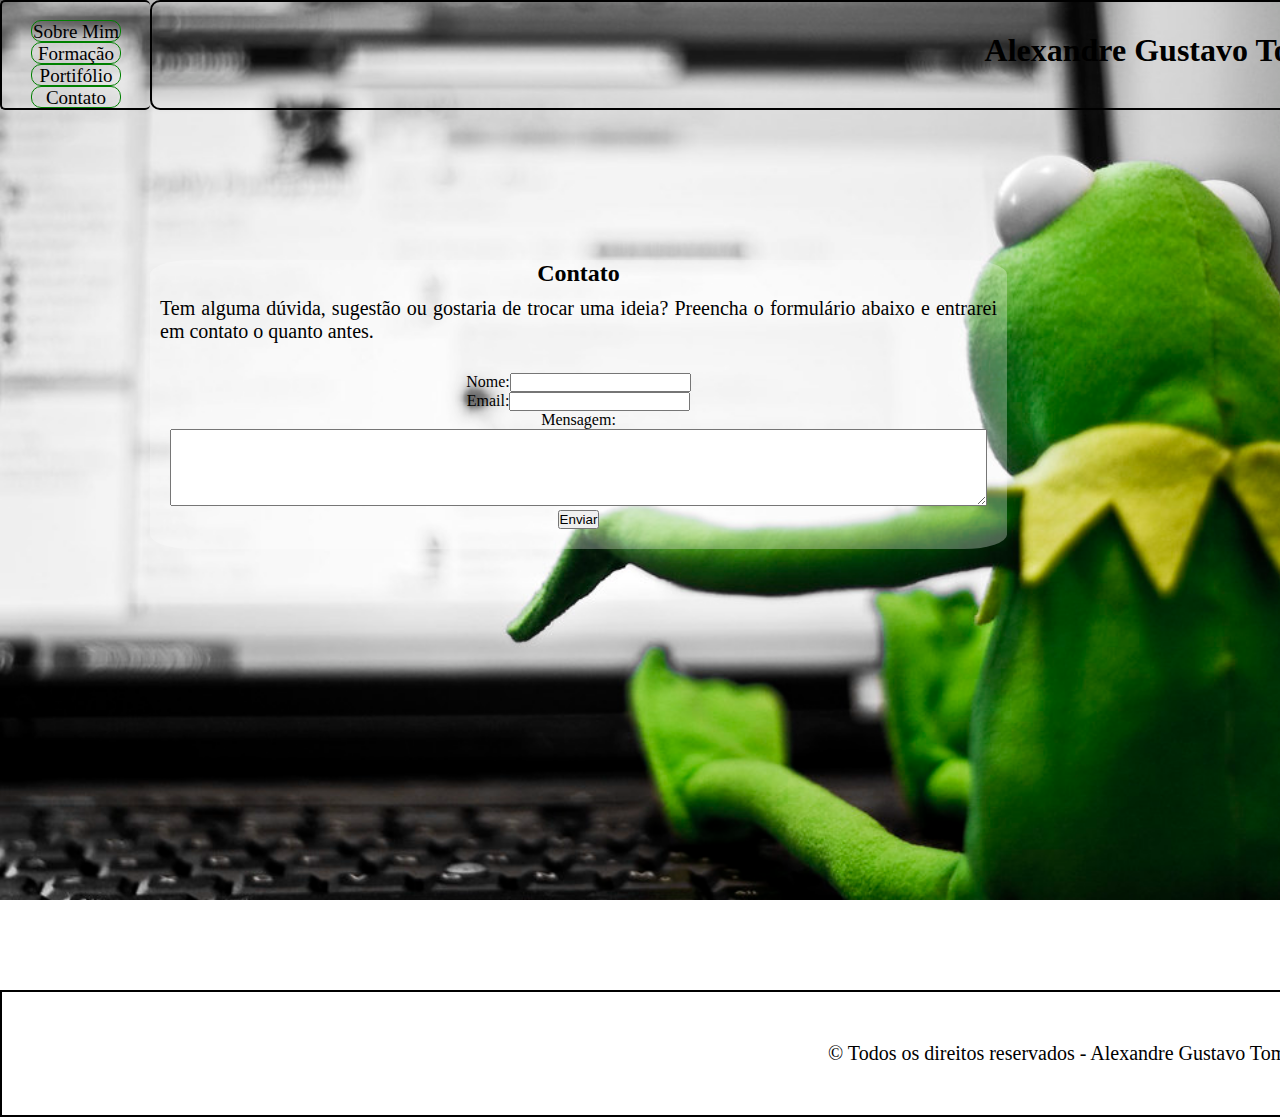
<file: contato.html>
<!DOCTYPE html>
<html lang="pt-br">
<head>
    <meta charset="UTF-8">
    <meta name="viewport" content="width=device-width, initial-scale=1.0">
    <title>Sobre Mim</title>
    <link rel="stylesheet" href="estilo.css">
</head>
<body>
    <div class="container">
        <header>
            <h1>Alexandre Gustavo Tomasczeski Brito</h1>
        </header>
        <nav><br>
            <ul>
                <li><a href="index.html"> Sobre Mim</a></li>
                <li><a href="formacao.html">Formação</a></li>
                <li><a href="portifolio.html">Portifólio</a></li>
                <li><a href="contato.html">Contato</a></li>
                </ul>
            </nav>

        <section class="section5">
            <h2>Contato</h2>
            <p>Tem alguma dúvida, sugestão ou gostaria de trocar uma ideia? Preencha o formulário abaixo e entrarei em contato o quanto antes.</p>
            <form>
                <label>Nome:<input type="text" name="nome" required></label><br>
                <label>Email:<input type="email" name="email" required></label><br>
                <label>Mensagem:<br><textarea name="mensagem" required rows=" 5" cols="100"></textarea></label><br>
                <button type="submit">Enviar</button>
            </form>
        </section>
        <img src="imagem/inspetor.png" class="imgQuedar"><br>

        <footer>
            © Todos os direitos reservados - Alexandre Gustavo Tomasczeski Brito RU: 5151466
        </footer>
    </div>
</body>
</html>
</file>
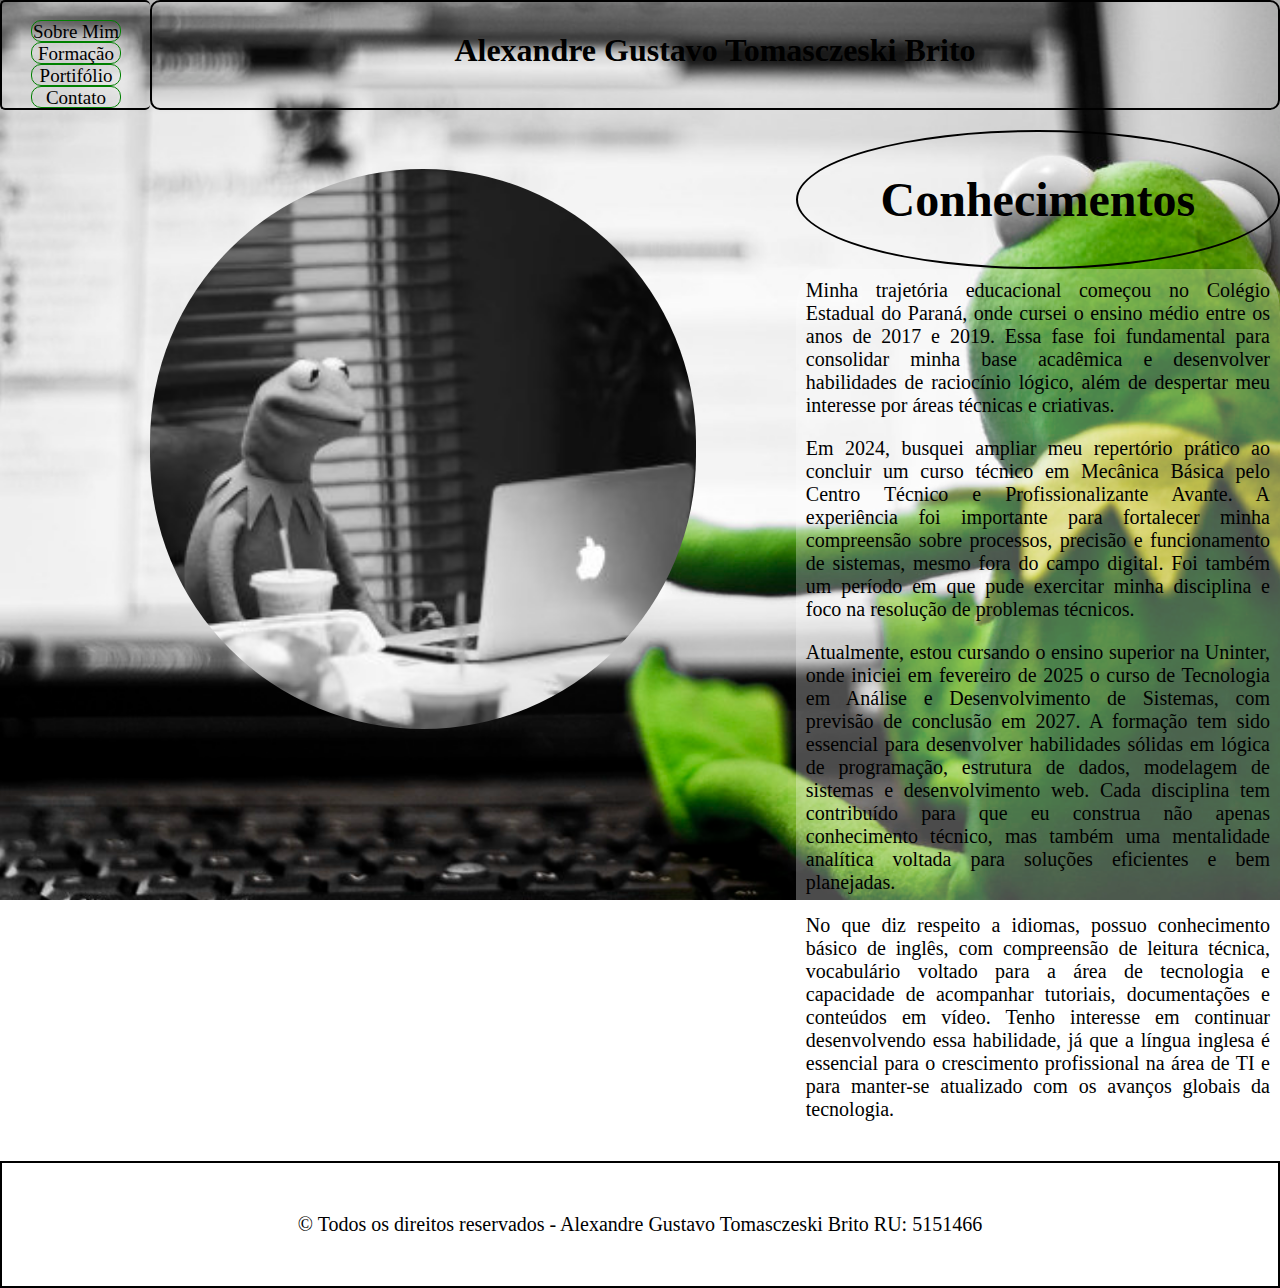
<file: formacao.html>
<!DOCTYPE html>
<html lang="pt-br">
<head>
    <meta charset="UTF-8">
    <meta name="viewport" content="width=device-width, initial-scale=1.0">
    <title>Document</title>
    <link rel="stylesheet" href="estilo.css">
</head>
<body>
    <div class="container">
        <header>
            <h1>Alexandre Gustavo Tomasczeski Brito</h1>
        </header>
        <nav><br>
            <ul>
                <li><a href="index.html"> Sobre Mim</a></li>
                <li><a href="formacao.html">Formação</a></li>
                <li><a href="portifolio.html">Portifólio</a></li>
                <li><a href="contato.html">Contato</a></li>
                </ul>
        </nav>

        <div class="parte2">
            <h2>Conhecimentos</h2>
        </div>

        <section class="section2">
            <p>Minha trajetória educacional começou no Colégio Estadual do Paraná, onde cursei o ensino médio entre os anos de 2017 e 2019. Essa fase foi fundamental para consolidar minha base acadêmica e desenvolver habilidades de raciocínio lógico, além de despertar meu interesse por áreas técnicas e criativas.</p>
            <p>Em 2024, busquei ampliar meu repertório prático ao concluir um curso técnico em Mecânica Básica pelo Centro Técnico e Profissionalizante Avante. A experiência foi importante para fortalecer minha compreensão sobre processos, precisão e funcionamento de sistemas, mesmo fora do campo digital. Foi também um período em que pude exercitar minha disciplina e foco na resolução de problemas técnicos.</p>
            <p>Atualmente, estou cursando o ensino superior na Uninter, onde iniciei em fevereiro de 2025 o curso de Tecnologia em Análise e Desenvolvimento de Sistemas, com previsão de conclusão em 2027. A formação tem sido essencial para desenvolver habilidades sólidas em lógica de programação, estrutura de dados, modelagem de sistemas e desenvolvimento web. Cada disciplina tem contribuído para que eu construa não apenas conhecimento técnico, mas também uma mentalidade analítica voltada para soluções eficientes e bem planejadas.</p>
            <p>No que diz respeito a idiomas, possuo conhecimento básico de inglês, com compreensão de leitura técnica, vocabulário voltado para a área de tecnologia e capacidade de acompanhar tutoriais, documentações e conteúdos em vídeo. Tenho interesse em continuar desenvolvendo essa habilidade, já que a língua inglesa é essencial para o crescimento profissional na área de TI e para manter-se atualizado com os avanços globais da tecnologia.</p>
        </section>
        <img src="imagem/trabalhando.png" class="imgEstudo">


        <footer>
            © Todos os direitos reservados - Alexandre Gustavo Tomasczeski Brito RU: 5151466
        </footer>
    </div>
</body>
</html>
</file>
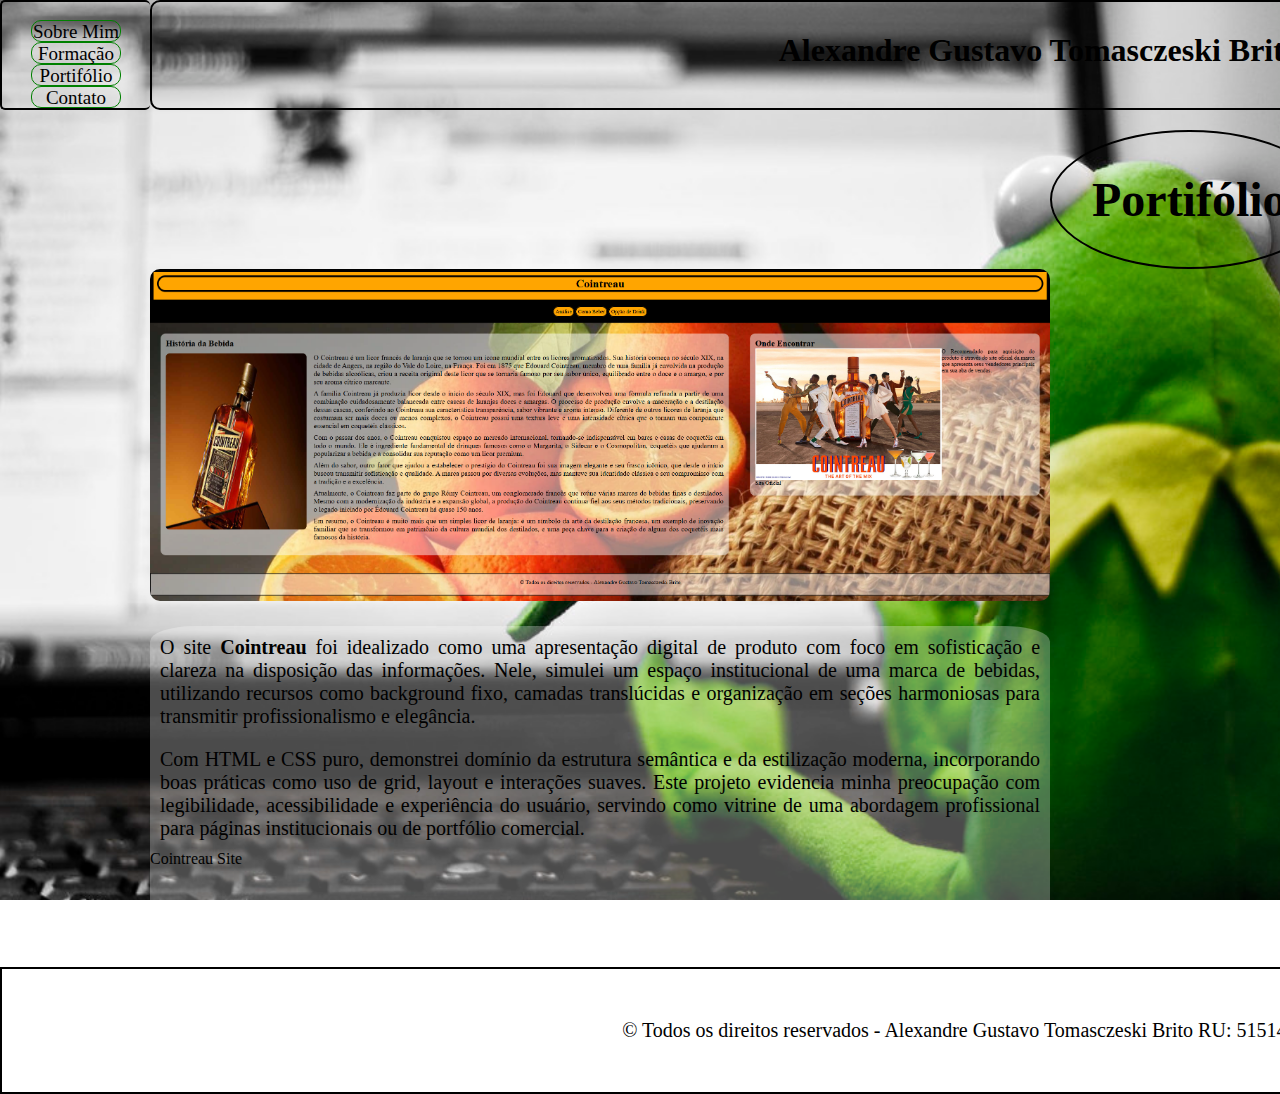
<file: portifolio.html>
<!DOCTYPE html>
<html lang="pt-br">
<head>
    <meta charset="UTF-8">
    <meta name="viewport" content="width=device-width, initial-scale=1.0">
    <title>Document</title>
    <link rel="stylesheet" href="estilo.css">
</head>
<body>
    <div class="container">
        <header>
            <h1>Alexandre Gustavo Tomasczeski Brito</h1>
        </header>
        <nav><br>
            <ul>
                <li><a href="index.html"> Sobre Mim</a></li>
                <li><a href="formacao.html">Formação</a></li>
                <li><a href="portifolio.html">Portifólio</a></li>
                <li><a href="contato.html">Contato</a></li>
            </ul>
        </nav>

        <div class="parte3">
            <h2>Portifólio</h2>
        </div>

        <section class="section3">
            <p><strong>BanaMaco</strong> é um projeto-conceito que simula o site de um restaurante fictício com uma identidade visual retrô, neutro e original. Desenvolvido inteiramente com HTML e CSS puro, o objetivo foi explorar o uso criativo de estruturas de layout e menus navegáveis para compor uma interface visualmente marcante e funcional.</p>

            <p>Este projeto reflete minha capacidade de aliar técnica com senso estético, criando uma experiência de navegação fluida e intuitiva. Através de grades e posicionamentos bem definidos, cada elemento visual foi pensado para representar dinamismo e personalidade, destacando meu domínio sobre propriedades de posicionamento, responsividade e estilização sem o uso de frameworks.</p>
            <a href="https://tomasczeskole.github.io/BanaMaco/index.html" class="linksafo">BanaMaco Site</a>
    </section>
    <section class="section4">
        <p>O site <strong>Cointreau</strong> foi idealizado como uma apresentação digital de produto com foco em sofisticação e clareza na disposição das informações. Nele, simulei um espaço institucional de uma marca de bebidas, utilizando recursos como background fixo, camadas translúcidas e organização em seções harmoniosas para transmitir profissionalismo e elegância.</p>

        <p>Com HTML e CSS puro, demonstrei domínio da estrutura semântica e da estilização moderna, incorporando boas práticas como uso de grid, layout e interações suaves. Este projeto evidencia minha preocupação com legibilidade, acessibilidade e experiência do usuário, servindo como vitrine de uma abordagem profissional para páginas institucionais ou de portfólio comercial.</p>
        <a href="https://tomasczeskole.github.io/CointreauSite/" class="linksafo">Cointreau Site</a>
    </section>

    <img src="imagem/BanaMaco.png" class="um">

    <img src="imagem/cointreau.png" class="dois">

    <footer>© Todos os direitos reservados - Alexandre Gustavo Tomasczeski Brito RU: 5151466</footer>
    </div>    
</body>
</html>
</file>
<file: estilo.css>
/* Geral */ 

*{
    /* Limpar site pra trabalhar do zero */ 
    margin:0px;
    padding:0px;
    box-sizing:border-box;
}

html, body {
    height: 100%;
    background-image: url(imagem/fundo.png);
    background-size: cover;        /* cobre toda a tela, sem distorcer */
    background-position: center;   /* centraliza a imagem */
    background-repeat: no-repeat;  /* não repete a imagem */
    background-attachment: fixed;  /* mantém a imagem parada ao rolar */
}

.container{
    /* Trabalhar em grid 11x11 porque sempre conta um a mais, repeat pra todos serem de mesmo tamanho */ 
    display:grid;
    grid-column: repeat(10, 1fr);
    grid-row: repeat(10, 1fr);
    min-height: 100vh;
}

/* Header */

header{
    /* no grid da pra usar o / para inicial/final ao inves de escrever o codigo inteiro */ 
    grid-column: 3/11;
    grid-row: 1/3;
    border: 2px solid black;
    border-radius: 10px;
    padding:30px;
    text-align:center;
}

nav{
    grid-column: 1/3;
    grid-row: 1/3;
    border-left: 2px solid black;
    border-top: 2px solid black;
    border-bottom: 2px solid black;
    border-radius: 5px;
    width: 150px;
}

nav ul li {
    list-style-type: none;
    text-align: center;
    margin-top:0 px;
}

nav ul li a{
    text-decoration: none;
    color: black;
    border: 1px solid green;
    border-radius: 10px;
    display: inline-block;
    height: 22px;/* altura fixa */
    width: 90px;              
    font-size: 19px;
}

nav ul li a:hover{
    background:white;
    font-size:large;
}


/* Sobre Mim */

.parte1{
    /* Border Radius pra arredondar */ 
    margin-top: 20px;
    grid-column:1/4;
    grid-row: 3/4;
    border: 2px solid black;
    border-radius: 60%;
    text-align: center;
    padding:40px;
    font-size: xx-large;

}

.section1{
    grid-column: 1/4;
    grid-row:4/5;
    background-color: rgba(255, 255, 255, 0.295);
    border-radius:5%;
}

section p {
    /* justify alinha o texto */ 
    text-align: justify;
    padding: 10px;
    font-size: 20px;
}

.imgQueda{
    height: 720px;
    grid-column: 4/6;
    grid-row: 3/5;
}

/* Formação */

.parte2{
    margin-top:20px;
    grid-column: 8/11;
    grid-row:3/4;
    border: 2px solid black;
    border-radius: 60%;
    text-align: center;
    padding:40px;
    font-size: xx-large;
}

.section2{
    grid-column:8/11;
    grid-row:4/6;
    background-color: rgba(255, 255, 255, 0.295);
    border-radius:5%;
}

.imgEstudo{
    margin-top: -100px;
    margin-right: 100px;
    height: 560px;
    grid-column: 4/6;
    grid-row: 4/6;
    border-radius: 600px;
}

/* Portifólio */

.parte3{
    margin-top:20px;
    grid-column: 7/8;
    grid-row:4/5;
    border: 2px solid black;
    border-radius: 60%;
    text-align: center;
    padding:40px;
    font-size: xx-large;
}

.section3{
    grid-column:9/10;
    grid-row:7/8;
    background-color: rgba(255, 255, 255, 0.295);
    border-radius:5%;
}

.section4{
    grid-column:3/4;
    grid-row:7/8;
    background-color: rgba(255, 255, 255, 0.295);
    border-radius:5%;
}

.um{
    /* ajusta automaticamente de acordo com a largura a altura */ 
    grid-column: 9/10;
    grid-row: 5/6;
    height: auto;
    width: 600px;
    border-radius:10px;
}

.dois{
    grid-column: 3/4;
    grid-row: 5/6;
    height: auto;
    width: 900px;
    border-radius:10px;
}

.linksafo{
    text-decoration: none;
    color:black
}

.linksafo:hover{
    background:white;
    color:green
}

/* Contato */ 


.section5{
    grid-column: 3/4;
    grid-row:3/4;
    background-color: rgba(255, 255, 255, 0.295);
    border-radius:5%;
    margin-top: 150px;
}

.section5 h2{
    text-align: center;
}

.section5 p{
    text-align: justify;
}

.section5 form{
    text-align: center;
    padding:20px;
}


.imgQuedar{
    margin-top:-150px;
    height: 1000px;
    grid-column: 4/6;
    grid-row: 3/5;

}

/* Footer */ 

footer{
    grid-column: 1 / 11;
    grid-row: 10 / 11;
    border: 2px solid black;
    text-align: center;
    padding:50px;
    background-color: rgba(255, 255, 255, 0.432);
    font-size: 20px;
    margin-top:30px;
}
</file>
